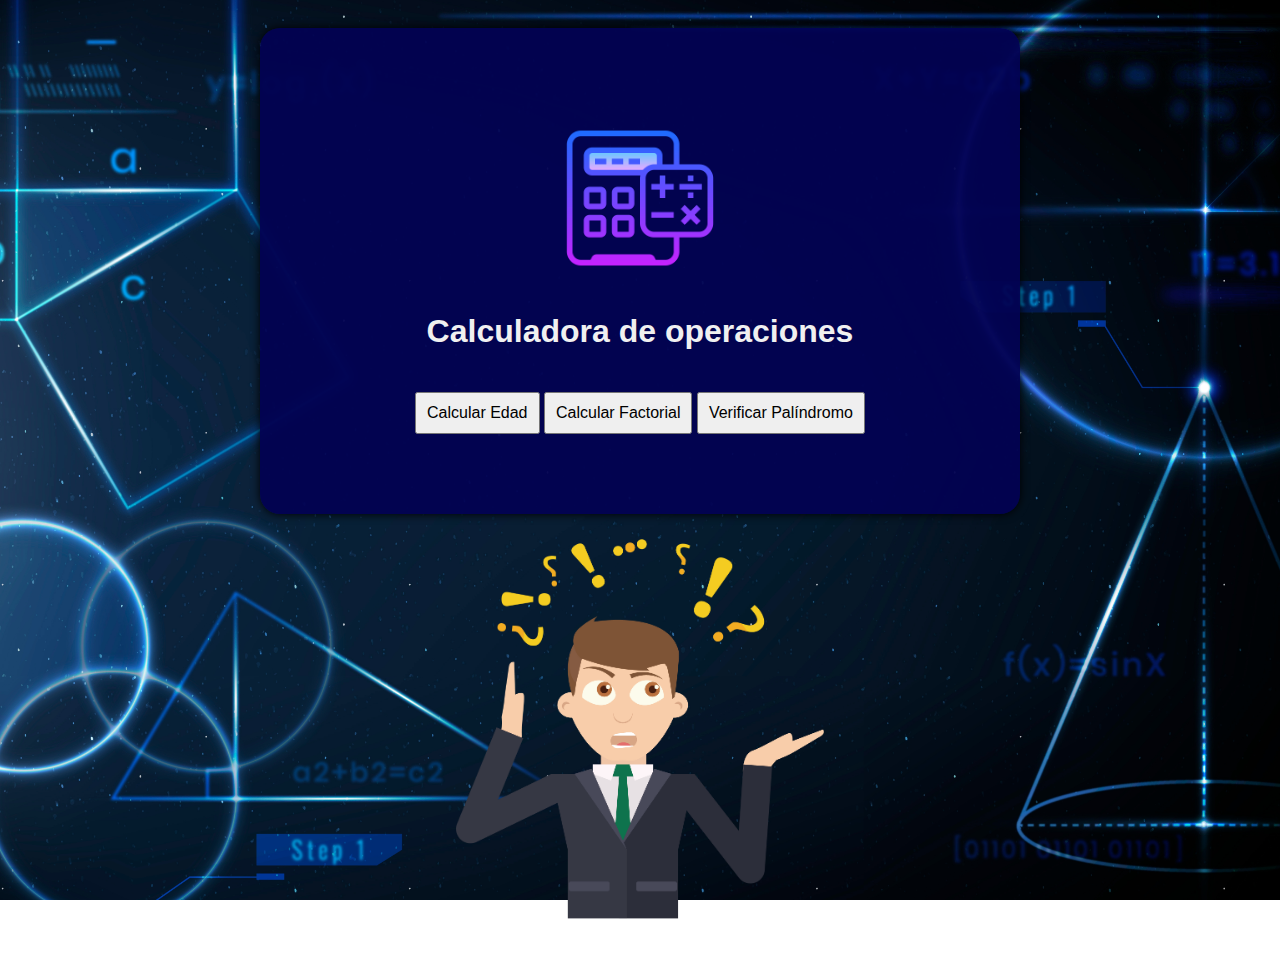
<file: index.html>
<!DOCTYPE html>
<html lang="es">
<head>
    <meta charset="UTF-8">
    <meta name="viewport" content="width=device-width, initial-scale=1.0">
    <title>Página Principal</title>
    <link rel="stylesheet" href="styles.css">
</head>
<body class="backgroundAll">
    <div class="container">
        <img src="Imagenes/iconoCalculadora.png" alt="logoCalculadora" class="logoCalculadora">

        <h1>Calculadora de operaciones</h1>
        <button onclick="window.location.href='calcularEdad.html'">Calcular Edad</button>
        <button onclick="window.location.href='factorial.html'">Calcular Factorial</button>
        <button onclick="window.location.href='validarPalindromo.html'">Verificar Palíndromo</button>
    </div>
    <img src="Imagenes/hombrePensando.png" alt="hombrePensandoIndex" class="imagenCentrada">
</body>
</html>
</file>
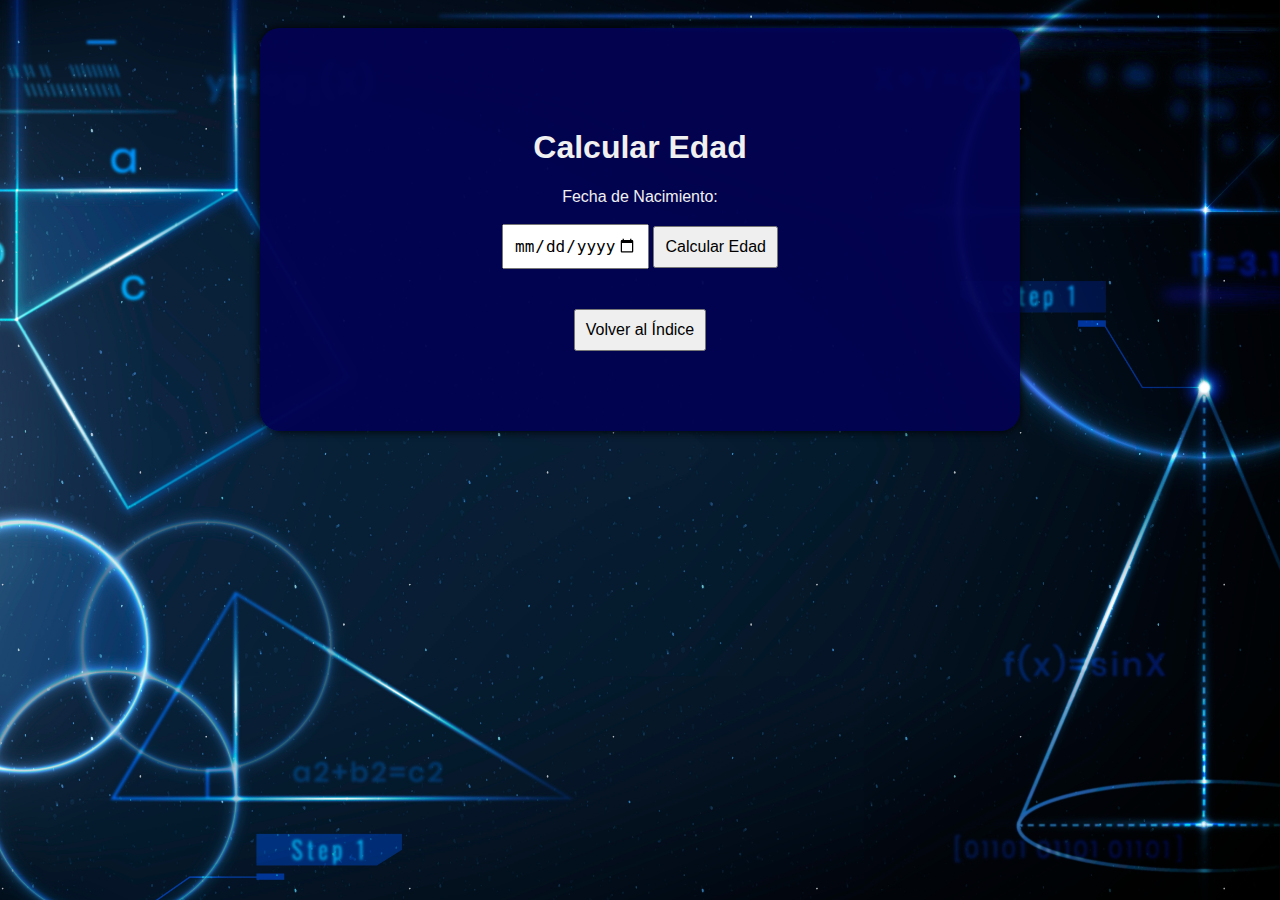
<file: calcularEdad.html>
<!DOCTYPE html>
<html lang="es">
<head>
    <meta charset="UTF-8">
    <meta name="viewport" content="width=device-width, initial-scale=1.0">
    <title>Calcular Edad</title>
    <link rel="stylesheet" href="styles.css">
</head>
<body class = "backgroundAll">
<div class="container">
    <h1>Calcular Edad</h1>
    <label for="birthdate">Fecha de Nacimiento:</label>
    <input type="date" id="birthdate" max="9999-12-31">
    <button onclick="calcularEdad()">Calcular Edad</button>
    <p id="result"></p>
    <button onclick="window.location.href='index.html'">Volver al Índice</button>
</div>

    <script src="edad.js"></script>
</body>
</html>
</file>
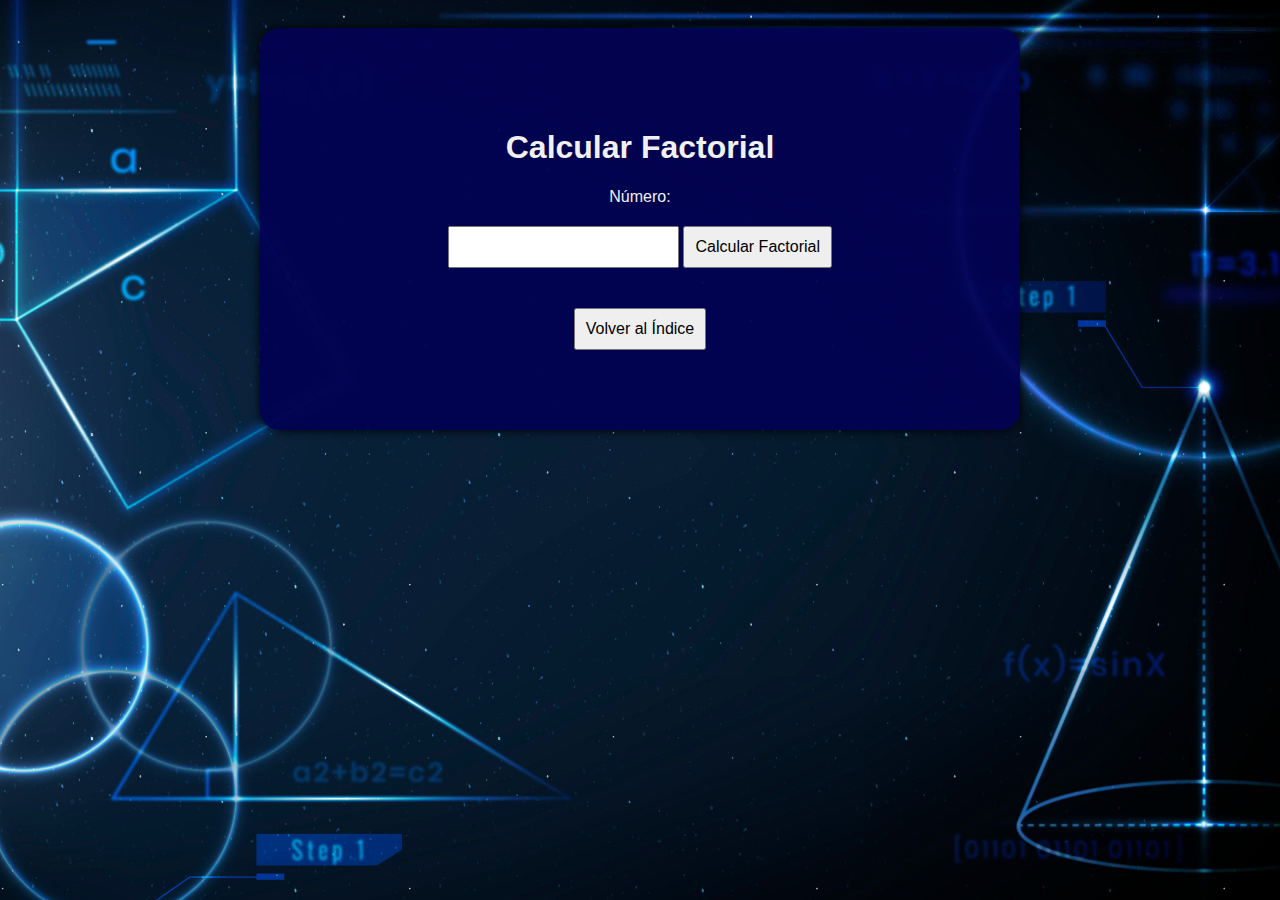
<file: factorial.html>
<!DOCTYPE html>
<html lang="es">
<head>
    <meta charset="UTF-8">
    <meta name="viewport" content="width=device-width, initial-scale=1.0">
    <title>Calcular Factorial</title>
    <link rel="stylesheet" href="styles.css">
</head>
<body class = "backgroundAll">
<div class = "container">
    <h1>Calcular Factorial</h1>
    <label for="number">Número:</label>
    <input type="number" id="number">
    <button onclick="calcularFactorial()">Calcular Factorial</button>
    <p id="result"></p>
    <button onclick="window.location.href='index.html'">Volver al Índice</button>
</div>
    <script src="factorial.js"></script>
</body>
</html>
</file>
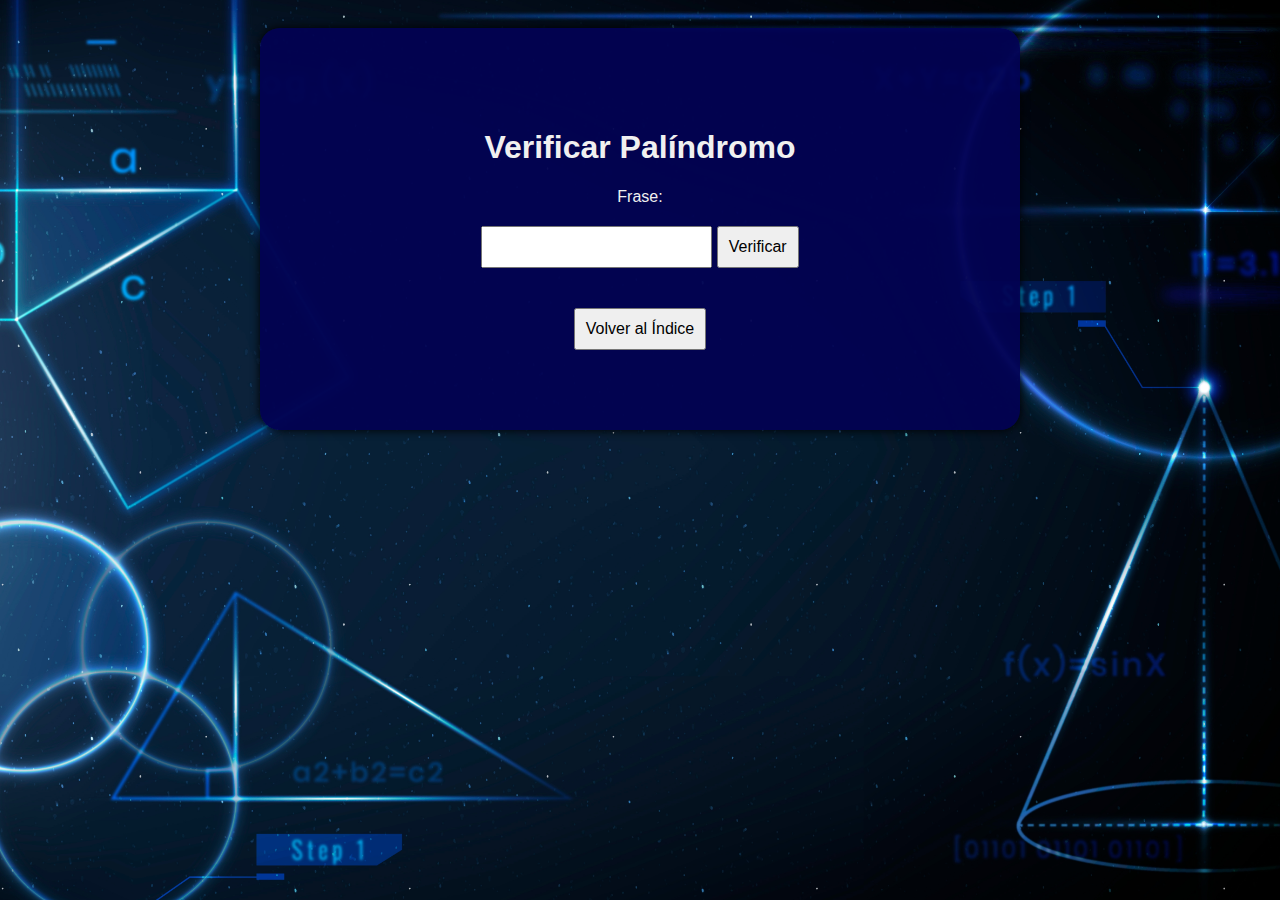
<file: validarPalindromo.html>
<!DOCTYPE html>
<html lang="es">
<head>
    <meta charset="UTF-8">
    <meta name="viewport" content="width=device-width, initial-scale=1.0">
    <title>Verificar Palíndromo</title>
    <link rel="stylesheet" href="styles.css">
</head>
<body class = "backgroundAll">
<div class = "container">
    <h1>Verificar Palíndromo</h1>
    <label for="phrase">Frase:</label>
    <input type="text" id="phrase">
    <button onclick="verificarPalindromo()">Verificar</button>
    <p id="result"></p>
    <button onclick="window.location.href='index.html'">Volver al Índice</button>
</div>
    <script src="palindromo.js"></script>
</body>
</html>
</file>
<file: styles.css>
body {
    font-family: Arial, sans-serif;
    padding: 20px;
    background-color: #f0f0f0;
    text-align: center;
}

h1 {
    color:#f0f0f0
}

.backgroundAll {
    background: url('Imagenes/calculosDos.jpg') no-repeat center center fixed; 
    background-size: cover;
}

.imagenCentrada{
    display: block;
    margin: 0 auto;
    max-width: 30%;
    padding: 20px;
}

.logoCalculadora{
    max-width: 30%;
    margin: auto;
}

.logoCalculadora:hover{
    animation: rotarIcono 2s linear infinite;
}

label {
    display: block;
    margin-top: 20px;
    color:#f0f0f0
}

input, button {
    margin-top: 10px;
    padding: 10px;
    font-size: 16px;
}

button {
    cursor: pointer;
    margin-top: 20px;
}

p#result {
    margin-top: 20px;
    font-weight: bold;
    color:#050000
    background-color: #008000;
}

.container {
    background-color: rgba(2, 2, 82, 0.952);
    padding: 80px;
    border-radius: 20px;
    box-shadow: 0 0 10px rgb(0, 0, 0);
    display: block;
    max-width: 600px; /* Por ejemplo, ajusta este valor según tus preferencias */
    margin: 0 auto; /* Esto centrará el contenedor horizontalmente */
}

@keyframes rotarIcono{
    from{
        transform: rotateY(0deg);
    }to{
        transform: rotateY(360deg);
    }
}
.success {
    color: #008000; /* Color verde para indicar éxito */
    background-color: #74e46a; /* Fondo gris claro */
}
.factorial {
    font-weight: bold;
}
</file>
